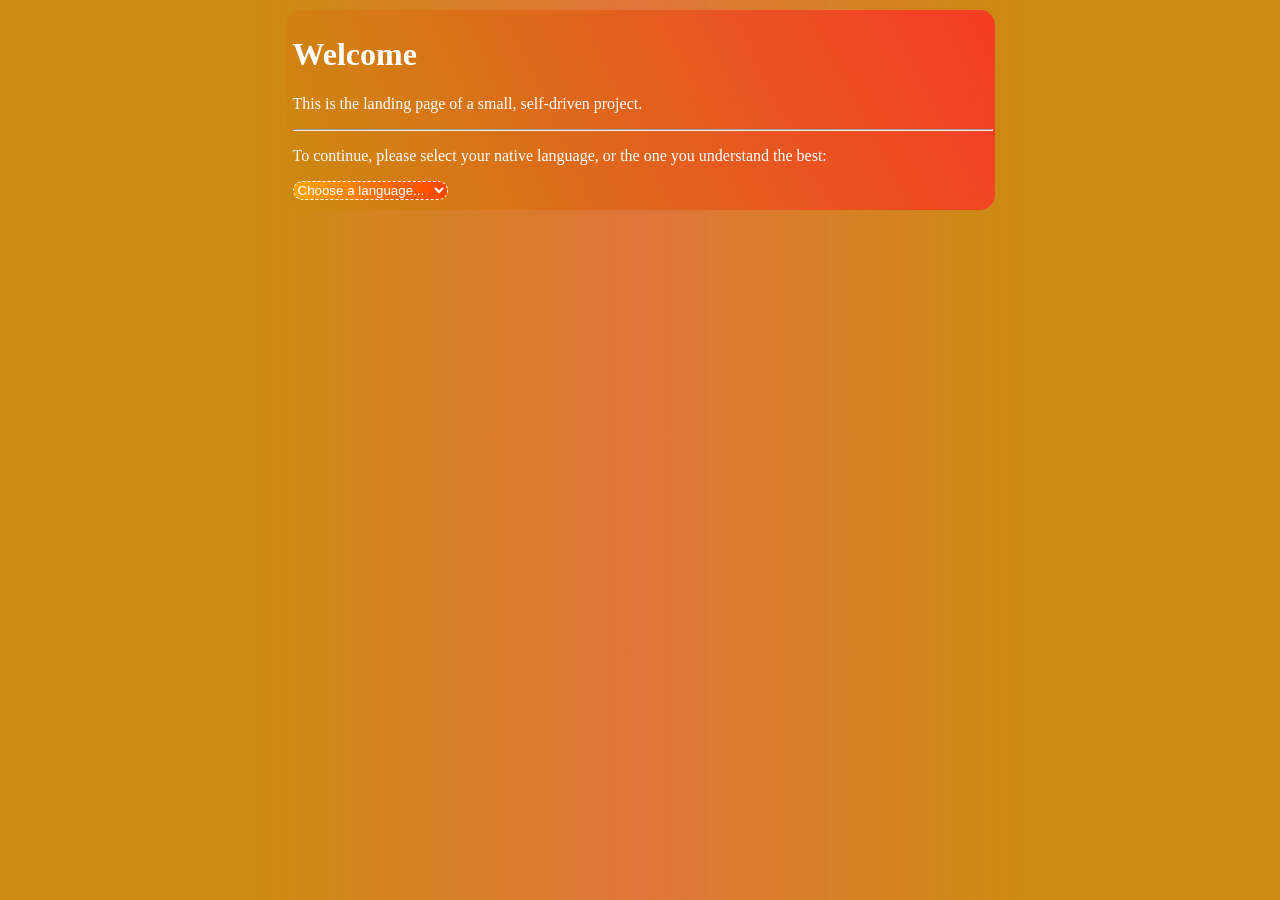
<file: index.html>
<!DOCTYPE html>
<html lang="en">
    <head>
        <meta charset="utf-8">
        <meta name="viewport" content="width=device-width, initial-scale=1.0">
        <link rel="stylesheet" href="global.css">
        <link rel="stylesheet" href="main.css">
        <link type="image/x-icon" rel="icon" href="https://furzonefox.github.io/Furzonefox/images/drawings/External/FleurFurr/FleurFurr_Soft-fox.png">
        <title>FurZoneFox DropPage</title>
    </head>
    <body>
        <div id="page">
            <h1>Welcome</h1>
            <p>This is the landing page of a small, self-driven project.</p>
            <hr>
            <p>To continue, please select your native language, or the one you understand the best:</p>
            <select title="Choose a language..." id="languages-select" onchange="var lang = document.getElementById('languages-select').value
            document.location.href = 'https:/' + '/furzonefox.github.io/Furzonefox/' + lang">
                <option disabled selected hidden>Choose a language...</option>
                
                <option value="en">English - Angol</option>
                <optgroup label="European">
                    <option value="hu">Hungarian - Magyar</option>
                </optgroup>
            </select>
        </div>
    </body>
</html>
</file>
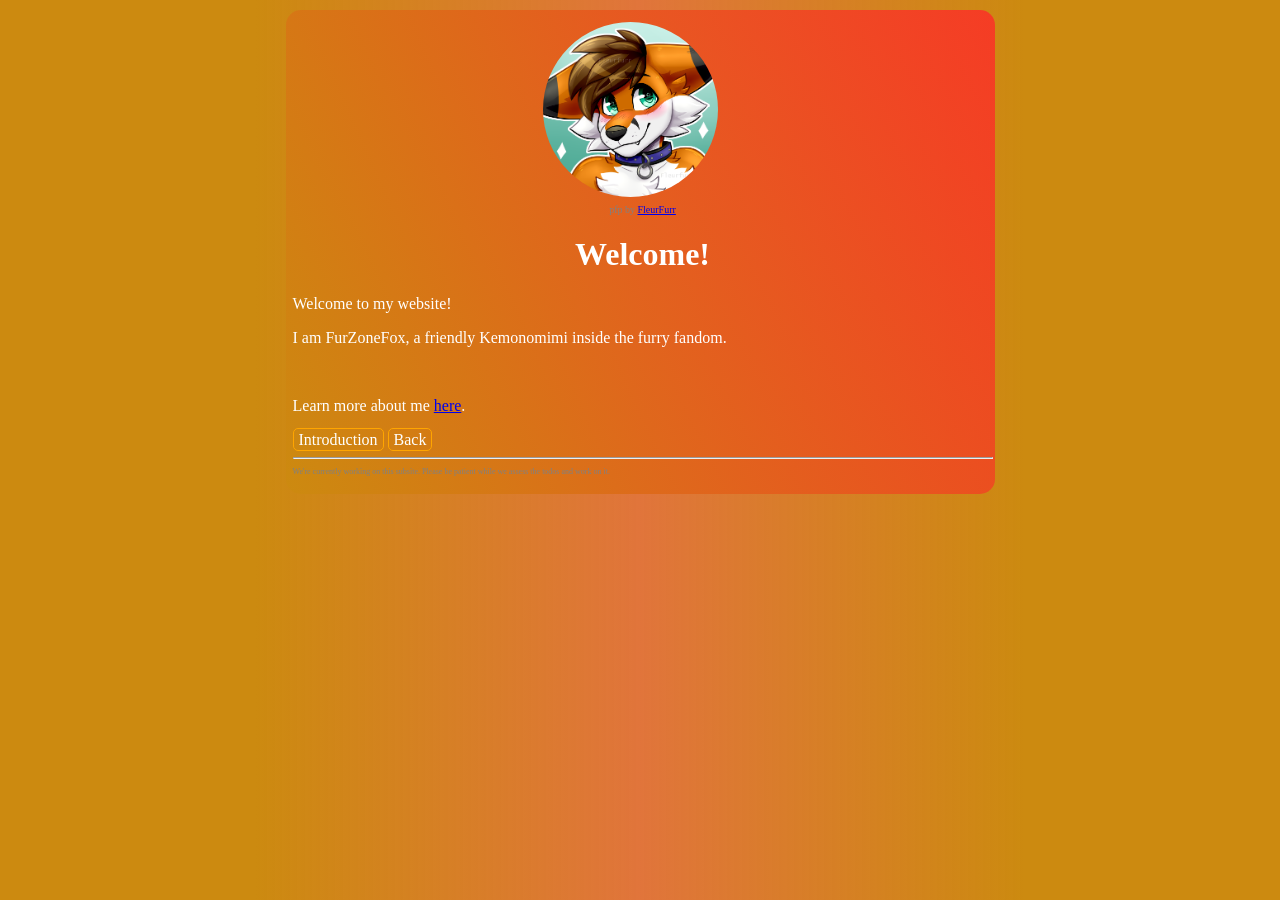
<file: en/index.html>
<!DOCTYPE html>
<html lang="en">
    <head>
        <meta charset="utf-8">
        <meta name="viewport" content="width=device-width, initial-scale=1.0">
        <link rel="stylesheet" href="https://furzonefox.github.io/Furzonefox/global.css">
        <link rel="stylesheet" href="en.css">
        <link type="image/x-icon" rel="icon" href="https://furzonefox.github.io/Furzonefox/images/drawings/External/FleurFurr/FleurFurr_Soft-fox.png">
        <title>[en] FurZoneFox</title>
    </head>
    <body>
        <div id="page">
            <figure>
                <img src="https://furzonefox.github.io/Furzonefox/images/drawings/External/FleurFurr/FleurFurr_Soft-fox.png" alt="pfp by FleurFurr" title="pfp by FleurFurr" draggable="false">
                <figcaption>pfp by <a href="https://www.fleurfurr.com/" target="_blank">FleurFurr</a></figcaption>
            </figure>
            <h1>Welcome!</h1>
            <p>Welcome to my website!</p>
            <p>I am FurZoneFox, a friendly Kemonomimi inside the furry fandom.</p>
            <br>
            <p>Learn more about me <a href="https://furzonefox.github.io/Furzonefox/en/introduction">here</a>.</p>
            <a href="https://furzonefox.github.io/Furzonefox/en/introduction" role="button">Introduction</a>
            <a href="https://furzonefox.github.io/Furzonefox/" role="button">Back</a>
            <hr>
            <p class="note">We're currently working on this subsite. Please be patient while we assess the todos and work on it.</p>
        </div>
    </body>
</html>
</file>
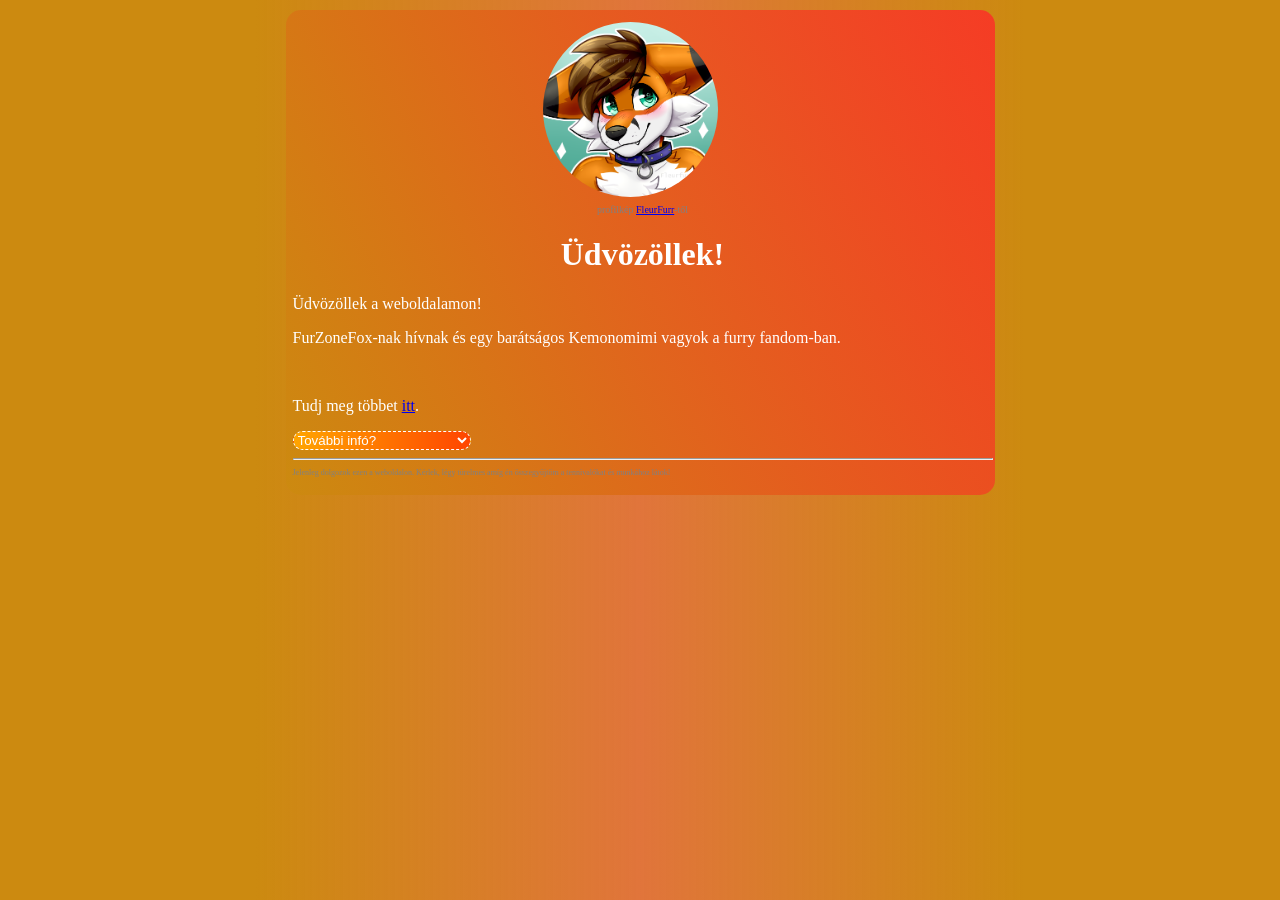
<file: hu/index.html>
<!DOCTYPE html>
<html lang="hu">
    <head>
        <meta charset="utf-8">
        <meta name="viewport" content="width=device-width, initial-scale=1.0">
        <link rel="stylesheet" href="https://furzonefox.github.io/Furzonefox/global.css">
        <link rel="stylesheet" href="hu.css">
        <link type="image/x-icon" rel="icon" href="https://furzonefox.github.io/Furzonefox/images/drawings/External/FleurFurr/FleurFurr_Soft-fox.png">
        <title>[hu] FurZoneFox</title>
    </head>
    <body>
        <div id="page">
            <figure>
                <img src="https://furzonefox.github.io/Furzonefox/images/drawings/External/FleurFurr/FleurFurr_Soft-fox.png" alt="profilkép FleurFurr-től" title="profilkép FleurFurr-től">
                <figcaption>profilkép <a href="https://www.fleurfurr.com">FleurFurr</a>-től</figcaption>
            </figure>
            <h1>Üdvözöllek!</h1>
            <p>Üdvözöllek a weboldalamon!</p>
            <p>FurZoneFox-nak hívnak és egy barátságos Kemonomimi vagyok a furry fandom-ban.</p>
            <br>
            <p>Tudj meg többet <a href="https://furzonefox.github.io/Furzonefox/hu/bemutatkozás">itt</a>.</p>
            <select name="website" id="website-select" onchange="var page = document.getElementById('website-select').value
            if (page === 'back-land') {
                document.location.href = 'https:/' + '/furzonefox.github.io/Furzonefox'
            } else {
                document.location.href = 'https:/' + '/furzonefox.github.io/Furzonefox/hu/' + page
            }">
                <option disabled hidden selected>További infó?</option>
                <optgroup label="Több tőlem">
                    <option value="bemutatkozás">Bemutatkozás</option>
                    <option value="művészet">Művészet</option>
                </optgroup>
                <optgroup label="Vissza">
                    <option value="back-land">Vissza a landoló oldalra</option>
                </optgroup>

            </select>
            <hr>
            <p class="note">Jelenleg dolgozok ezen a weboldalon. Kérlek, légy türelmes amíg én összegyüjtöm a tennivalókat és munkához látok!</p>
        </div>
    </body>
</html>
</file>
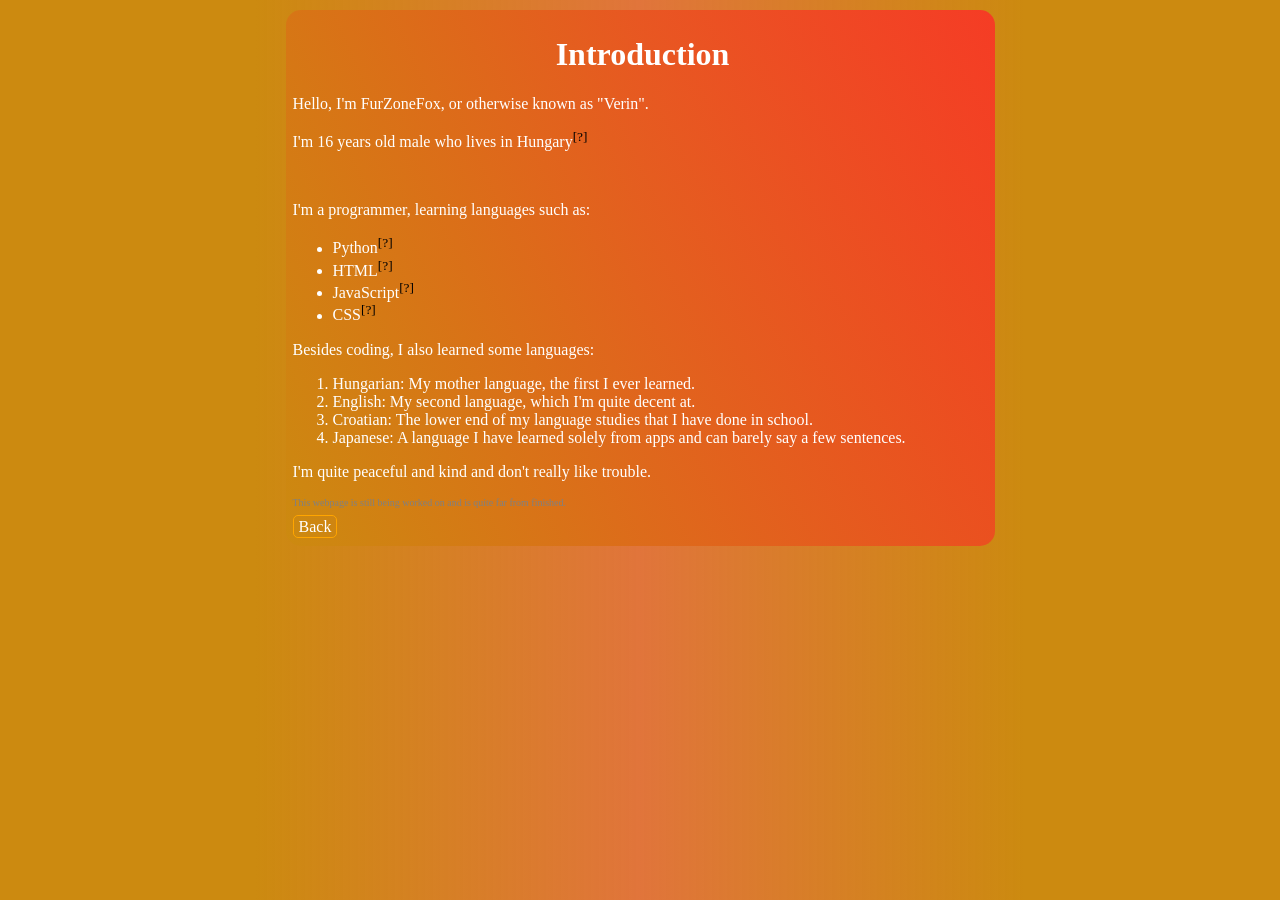
<file: en/introduction/index.html>
<!DOCTYPE html>
<html lang="en">
    <head>
        <meta charset="utf-8">
        <meta name="viewport" content="width=device-width, initial-scale=1.0">
        <link rel="stylesheet" href="https://furzonefox.github.io/Furzonefox/global.css">
        <link rel="stylesheet" href="introduction.css">
        <link type="image/x-icon" rel="icon" href="https://furzonefox.github.io/Furzonefox/images/drawings/External/FleurFurr/FleurFurr_Soft-fox.png">
        <title>[en] Introduction</title>
    </head>
    <body>
        <div id="page">
            <h1>Introduction</h1>
            <p>Hello, I'm FurZoneFox, or otherwise known as "Verin".</p>
            <p>I'm 16 years old male who lives in Hungary<sup><a href="https://en.wikipedia.org/wiki/Hungary" target="_blank">[?]</a></sup></p>
            <br>
            <p>I'm a programmer, learning languages such as:</p> 
            <ul>
                <li>Python<sup><a href="https://en.wikipedia.org/wiki/Python_(programming_language)" target="_blank" title="Python wikipedia">[?]</a></sup></li>
                <li>HTML<sup><a href="https://en.wikipedia.org/wiki/HTML" target="_blank" title="HTML wikipedia">[?]</a></sup></li>
                <li>JavaScript<sup><a href="https://en.wikipedia.org/wiki/JavaScript" target="_blank" title="JavaScript wikipedia">[?]</a></sup></li>
                <li>CSS<sup><a href="https://en.wikipedia.org/wiki/CSS" target="_blank" title="CSS wikipedia">[?]</a></sup></li>
            </ul>
            <p>Besides coding, I also learned some languages:</p>
            <ol>
                <li>Hungarian: My mother language, the first I ever learned.</li>
                <li>English: My second language, which I'm quite decent at.</li>
                <li>Croatian: The lower end of my language studies that I have done in school.</li>
                <li>Japanese: A language I have learned solely from apps and can barely say a few sentences.</li>
            </ol>
            <p>I'm quite peaceful and kind and don't really like trouble.</p>
            <p class="note">This webpage is still being worked on and is quite far from finished.</p>
            <a href="https://furzonefox.github.io/Furzonefox/en/" role="button">Back</a>
        </div>
    </body>
</html>
</file>
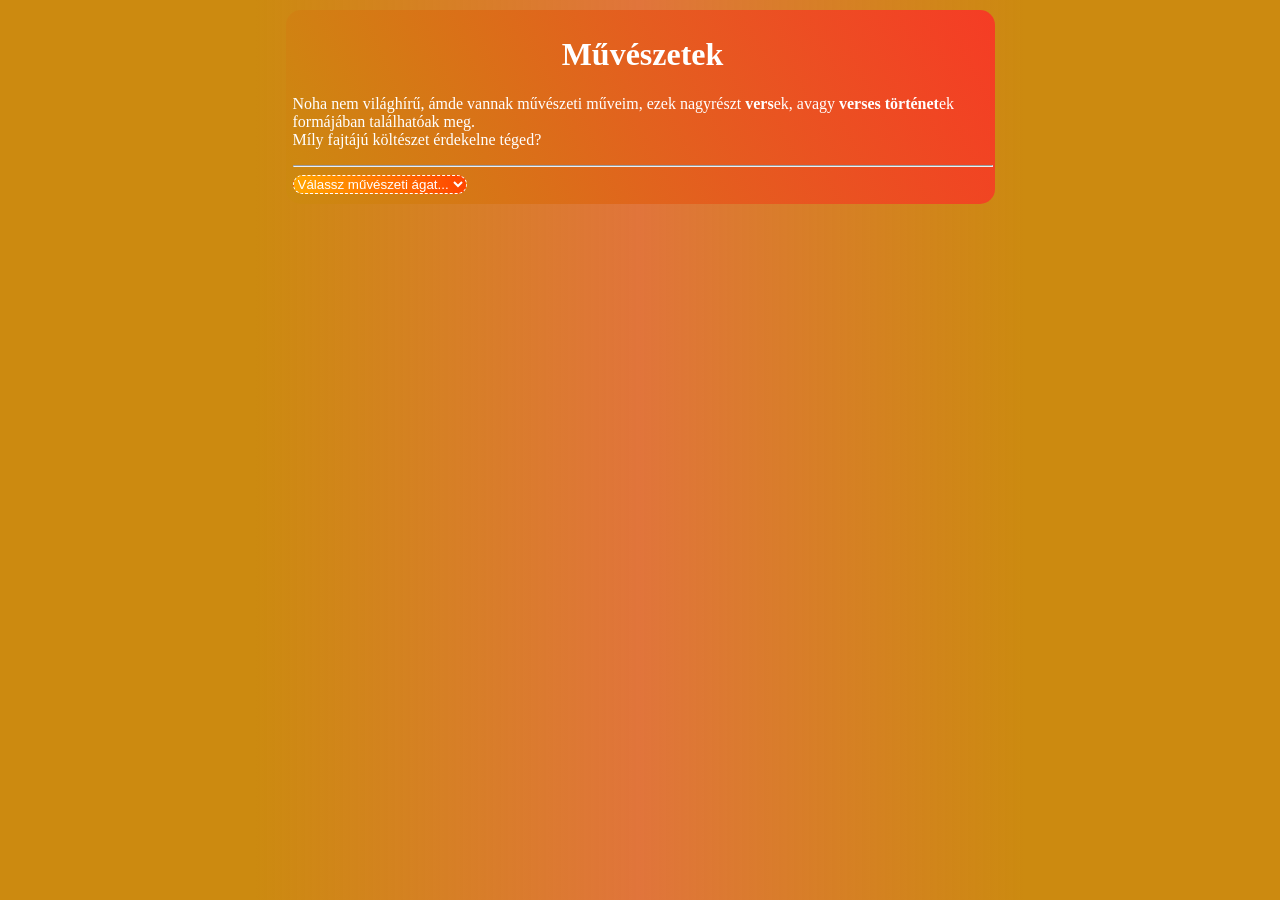
<file: hu/művészet/index.html>
<!DOCTYPE html>
<html lang="hu">
    <head>
        <title>[HU] FurZoneFox - Művészet</title>
        <meta charset="utf-8">
        <meta name="viewport" content="width=device-width, initial-scale=1.0">
        <link rel="stylesheet" href="../../global.css">
        <link rel="stylesheet" href="./művészet.css">
        <link rel="icon" type="image/x-icon" href="../../images/drawings/External/FleurFurr/FleurFurr_Soft-fox.png">
    </head>
    <body>
        <div id="page">
            <h1>Művészetek</h1>
            <p>Noha nem világhírű, ámde vannak művészeti műveim, ezek nagyrészt <strong>vers</strong>ek, avagy <strong>verses történet</strong>ek formájában találhatóak meg.<br>Míly fajtájú költészet érdekelne téged?</p>
            <hr>
            <div>
                <select name="website" id="art-select" onchange="var new_page = document.getElementById('art-select').value
                if (new_page === 'back_land') {
                        document.location.href = 'https:/' + '/furzonefox.github.io/Furzonefox/'
                    } else if (new_page === 'back_hu') {
                        document.location.href = 'https:/' + '/furzonefox.github.io/Furzonefox/hu'
                    } else {
                    document.location.href = 'https:/' + '/furzonefox.github.io/Furzonefox/hu/művészet/' + new_page
                }">
                    <option disabled selected hidden>Válassz művészeti ágat...</option>
                    <optgroup title="Vizuális">
                        <option value="rajzok">[X] Rajzok/Festmények</option>
                    </optgroup>
                    <optgroup title="Írott">
                        <option value="versek">Versek</option>
                        <option value="verses-tortenetek">[...] Verses Történetek</option>
                    </optgroup>
                    <optgroup title="Vissza">
                        <option value="back_land">Vissza Teljesen</option>
                        <option value="back_hu">Visszalépés</option>
                    </optgroup>
                </select>
            </div>
        </div>
    </body>
</html>
</file>
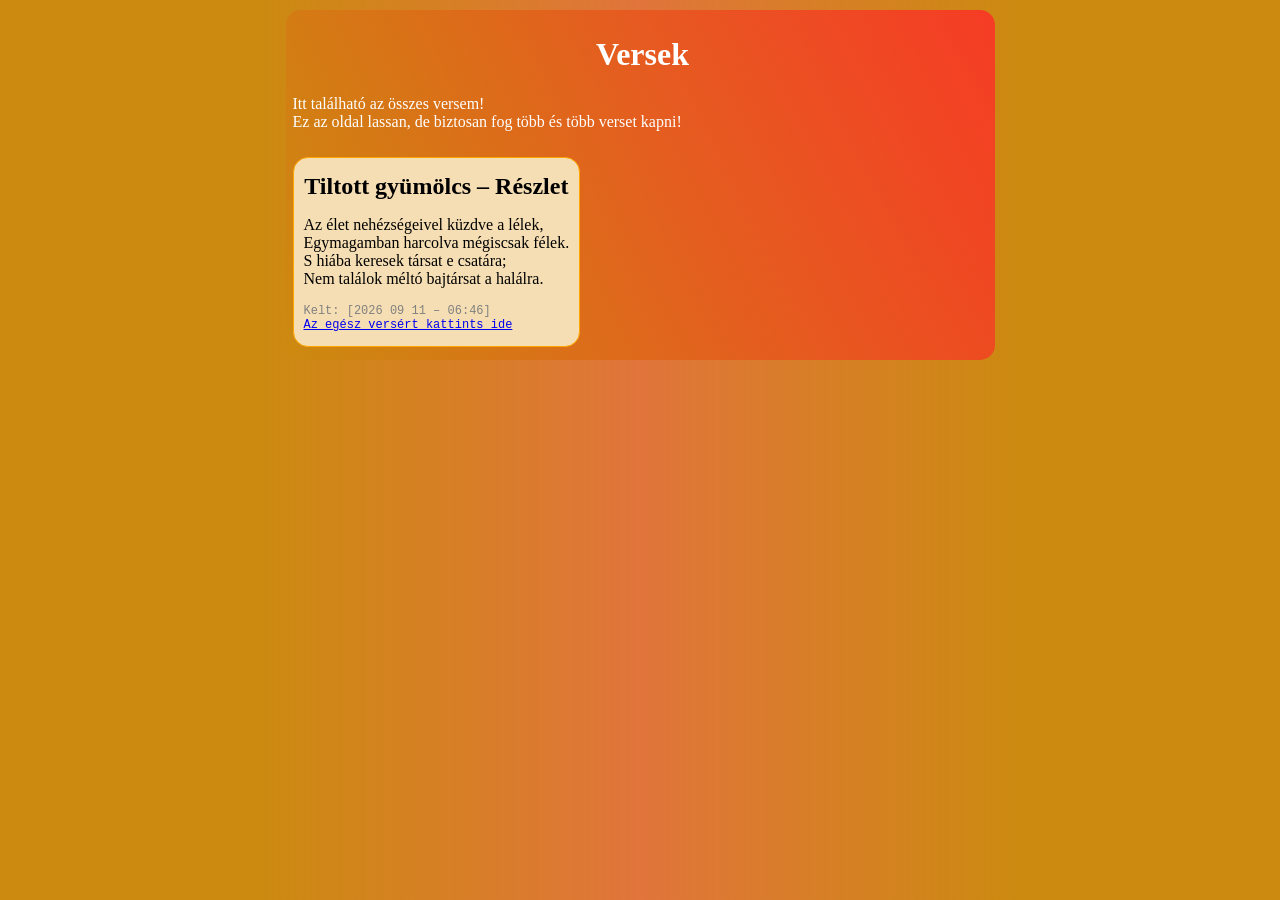
<file: hu/művészet/versek/index.html>
<!DOCTYPE html>
<html lang="hu">
    <head>
        <title>[HU] FurZoneFox - Versek</title>
        <meta charset="utf-8">
        <meta name="viewport" content="width=device-width, initial-scale=1.0">
        <link rel="stylesheet" href="../../../global.css">
        <link rel="stylesheet" href="./versek.css">
        <link rel="icon" type="image/x-icon" href="../../images/drawings/External/FleurFurr/FleurFurr_Soft-fox.png">
    </head>
    <body>
        <div id="page">
            <h1>Versek</h1>
            <p>Itt található az összes versem!<br>Ez az oldal lassan, de biztosan fog több és több verset kapni!</p>
            <div id="poem_container">
                <div class="poem">
                    <h1>Tiltott gyümölcs – Részlet</h1>
                    <p>Az élet nehézségeivel küzdve a lélek,<br>
Egymagamban harcolva mégiscsak félek.<br>
S hiába keresek társat e csatára;<br>
Nem találok méltó bajtársat a halálra.<br>
                    <p class="time">Kelt: [2026 09 11 – 06:46]<br><a href="./tiltott_gyumolcs/" target="_blank" title="Tiltott gyümölcs">Az egész versért kattints ide</a></p>
                </div>
            </div>
        </div>
    </body>
</html>
</file>
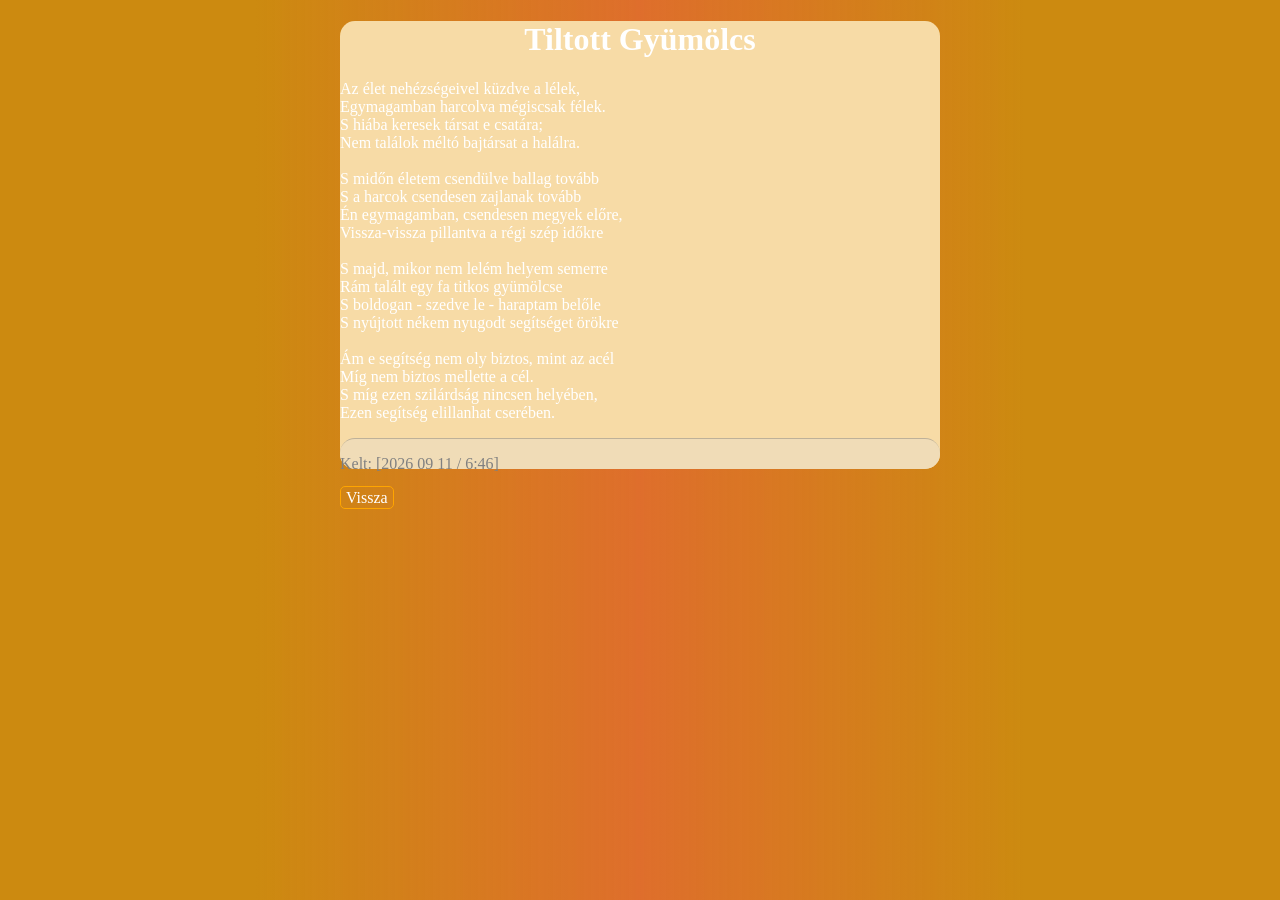
<file: hu/művészet/versek/tiltott_gyumolcs/index.html>
<!DOCTYPE html>
<html lang="hu">
    <head>
        <title>[HU - POEM] Tiltott Gyümölcs: FurZoneFox</title>
        <link rel="stylesheet" href="../versek.css">
        <link rel="stylesheet" href="../../../../global.css">
        <link rel="icon" type="image/x-icon" href="../../images/drawings/External/FleurFurr/FleurFurr_Soft-fox.png">
        <meta charset="utf-8">
        <meta name="viewport" content="width=device-width, initial-scale=1.0">
    </head>
    <body id="poem">
        <div class="poems">
            <h1>Tiltott Gyümölcs</h1>
            <p>Az élet nehézségeivel küzdve a lélek,<br>
            Egymagamban harcolva mégiscsak félek.<br>
            S hiába keresek társat e csatára;<br>
            Nem találok méltó bajtársat a halálra.<br>
            <br>
            S midőn életem csendülve ballag tovább<br>
            S a harcok csendesen zajlanak tovább<br>
            Én egymagamban, csendesen megyek előre,<br>
            Vissza-vissza pillantva a régi szép időkre<br>
            <br>
            S majd, mikor nem lelém helyem semerre<br>
            Rám talált egy fa titkos gyümölcse<br>
            S boldogan - szedve le - haraptam belőle<br>
            S nyújtott nékem nyugodt segítséget örökre<br>
            <br>
            Ám e segítség nem oly biztos, mint az acél<br>
            Míg nem biztos mellette a cél.<br>
            S míg ezen szilárdság nincsen helyében,<br>
            Ezen segítség elillanhat cserében.</p>
            <div class="time">
                <p>
                    Kelt: [2026 09 11 / 6:46]
                </p>
                <a href="../../versek/" role="button">Vissza</a>
            </div>
            
        </div>
    </body>
</html>
</file>
<file: global.css>
:root {
    /* This root is basically useless as importing CSS files is not working.
    This might just store useful variables to be used later on.
    
    Until then, this will just be a blank space.*/
}

#page {
    background: linear-gradient(65deg, rgb(204, 138, 16), rgba(255, 41, 41, 0.799));
    border-radius: 15px;
    margin: 10px auto 0px auto;
    min-width: 250px;
    max-width: 700px;
    padding: 5px 2px 10px 7px;
}
a[role="button"] {
    border-radius: 5px;
    border: 1px solid orange;
    padding: 2px 5px 2px 5px;
    background: radial-gradient(to left, orange, orangered);
    color:white;
    text-decoration: none;
}
body {
    background: linear-gradient(90deg, rgb(204, 138, 16) 20%, rgba(217, 82, 10, 0.799) 50%, rgb(204, 138, 16) 80%); /* This is experimental and may change in the future */
}
select[id$="-select"] {
    border-radius: 15px;
    background: linear-gradient(90deg, orange, orangered);
    color: white;
    border: 1px dashed white;
}
select[id$="-select"] > optgroup, select[id$="-select"] > optgroup > option {
    color: white;
    background-color: orange;
}
</file>
<file: main.css>
body {
    color: white;
}
</file>
<file: en/en.css>
figure > figcaption {
    font-size: 10px;
    color: grey;
    text-align: center;
}
figure > img {
    width: 175px;
    border-radius: 100px;
    align-self: center;
    margin: 5px 500px 3px 250px;
}

figure {
    margin: 2px auto 5px auto;
}
h1 {
    text-align: center;
}
h1, h2, h3, p {
    color: white;
}

p.note {
    color: grey;
    font-size: 8px;
}
</file>
<file: hu/hu.css>
figure>figcaption {
    font-size: 10px;
    color: grey;
    text-align: center;
}

figure>img {
    width: 175px;
    border-radius: 100px;
    align-self: center;
    margin: 5px 500px 3px 250px;
}

figure {
    margin: 2px auto 5px auto;
}

h1 {
    text-align: center;
}

h1,
h2,
h3,
p {
    color: white;
}

p.note {
    color: grey;
    font-size: 8px;
}
</file>
<file: en/introduction/introduction.css>
body {
    color: white;
}
h1 {
    text-align: center;
}
a {
    color: black;
    text-decoration: none;
}
p.note {
    color: grey;
    font-size: 10px;
}
</file>
<file: hu/művészet/művészet.css>
h1 {
    text-align: center;
}

h1,
h2,
h3,
p {
    color: white;
}
</file>
<file: hu/művészet/versek/versek.css>
h1 {
    text-align: center;
}

h1,
h2,
h3,
p {
    color: white;
}
div#poem_container {
    display:block;
}
div#poem_container > div.poem {
    display: inline-block;
    background-color: wheat;
    border: 1px solid orange;
    border-radius: 15px;
    padding: 10px 5px 2px 5px;
    margin: 10px auto 3px auto;
}
div#poem_container > div.poem > h1 {
    color: black;
    font-size: 24px;
    margin-top: 5px;
    margin-bottom: 7px ;
    text-align: center;
}
div#poem_container > div.poem > p {
    color: black;
    font-size: 16px;
    font-family: 'Times New Roman', Helvetica, sans-serif, serif;
    text-align: justify;
    margin-left: 5px;
    margin-right: 5px;
}
div#poem_container > div.poem > p.time {
    color: gray;
    font-size: 12px;
    text-align: start;
    font-family: 'Courier New', Courier, monospace;
}
body#poem {
    background-color: wheat;
}
body#poem > div.poems > h1,
body#poem > div.poems > p {
    color: white;
}
body#poem > div.poems {
    background-color: rgb(247, 219, 166);
    border-radius: 15px;
    margin: 5px auto 7px auto;
    width: 600px;;
}
body#poem > div.poems > h1 {
    text-align: center;
    /* font-size: 24px */
}
body#poem > div.poems > p {
    text-align: justify;
}
body#poem > div.poems > div.time {
    border-top: 1px rgb(190, 177, 153) solid;
    background-color: rgb(240, 220, 183);
    height: 30px;
    border-radius: 15px;
}
body#poem > div.poems > div.time > p {
    color: gray;
    text-align: left;
}
body#poem > div.poems > div.time > a[role="button"] {
    /* Edits may be added in the future... */
}
</file>
